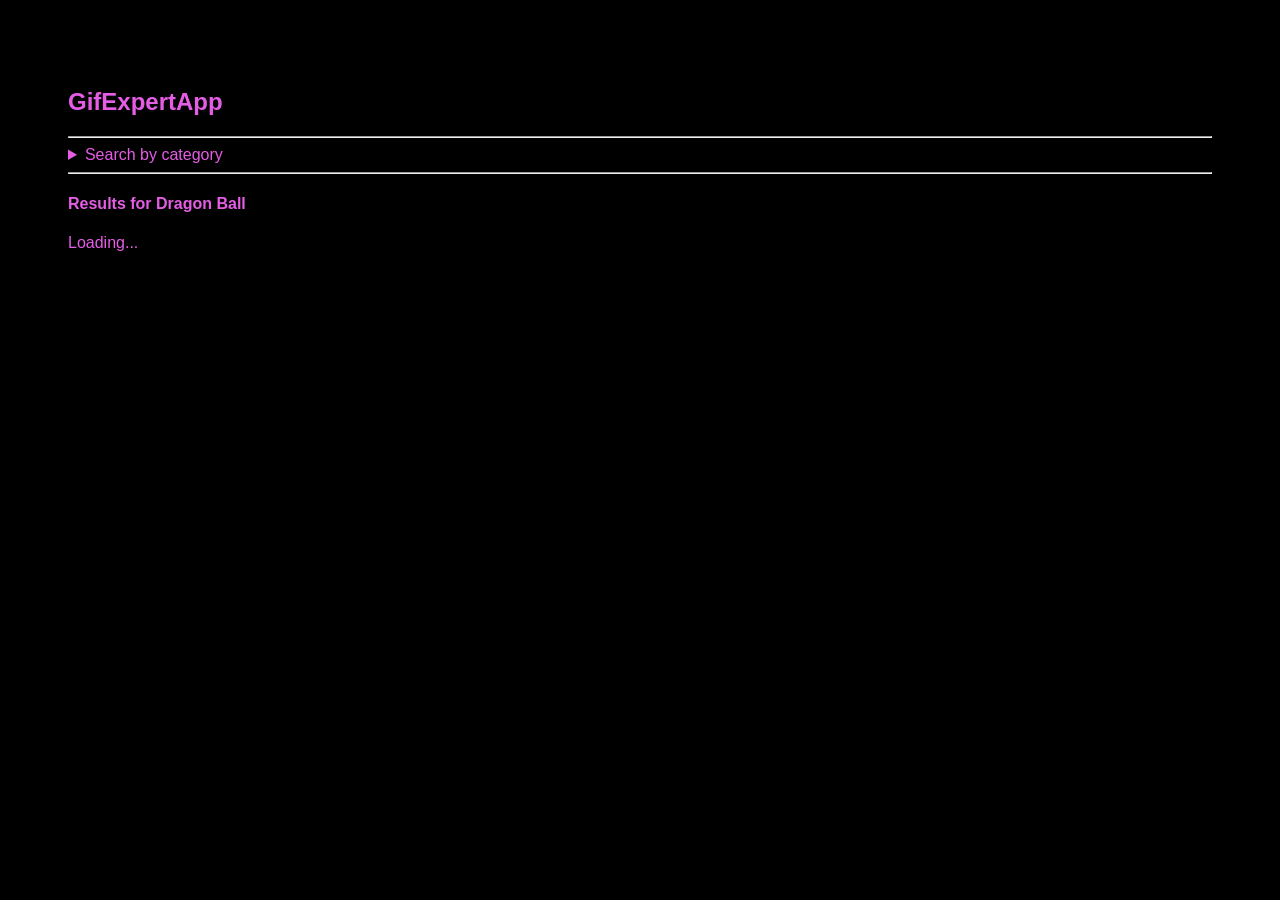
<file: docs/index.html>
<!doctype html>
<html lang="en">

<head>
    <meta charset="utf-8" />
    <link rel="icon" href="./favicon.ico" />
    <meta name="viewport" content="width=device-width,initial-scale=1" />
    <meta name="theme-color" content="#000000" />
    <meta name="description" content="Web site created using create-react-app" />
    <link rel="apple-touch-icon" href="./logo192.png" />
    <link rel="stylesheet" href="https://cdnjs.cloudflare.com/ajax/libs/animate.css/4.1.1/animate.min.css" />
    <title>React App</title>
    <link href="./static/css/main.d647bfb6.chunk.css" rel="stylesheet">
</head>

<body><noscript>You need to enable JavaScript to run this app.</noscript>
    <div id="root"></div>
    <script>!function (e) { function r(r) { for (var n, p, f = r[0], i = r[1], l = r[2], c = 0, s = []; c < f.length; c++)p = f[c], Object.prototype.hasOwnProperty.call(o, p) && o[p] && s.push(o[p][0]), o[p] = 0; for (n in i) Object.prototype.hasOwnProperty.call(i, n) && (e[n] = i[n]); for (a && a(r); s.length;)s.shift()(); return u.push.apply(u, l || []), t() } function t() { for (var e, r = 0; r < u.length; r++) { for (var t = u[r], n = !0, f = 1; f < t.length; f++) { var i = t[f]; 0 !== o[i] && (n = !1) } n && (u.splice(r--, 1), e = p(p.s = t[0])) } return e } var n = {}, o = { 1: 0 }, u = []; function p(r) { if (n[r]) return n[r].exports; var t = n[r] = { i: r, l: !1, exports: {} }; return e[r].call(t.exports, t, t.exports, p), t.l = !0, t.exports } p.m = e, p.c = n, p.d = function (e, r, t) { p.o(e, r) || Object.defineProperty(e, r, { enumerable: !0, get: t }) }, p.r = function (e) { "undefined" != typeof Symbol && Symbol.toStringTag && Object.defineProperty(e, Symbol.toStringTag, { value: "Module" }), Object.defineProperty(e, "__esModule", { value: !0 }) }, p.t = function (e, r) { if (1 & r && (e = p(e)), 8 & r) return e; if (4 & r && "object" == typeof e && e && e.__esModule) return e; var t = Object.create(null); if (p.r(t), Object.defineProperty(t, "default", { enumerable: !0, value: e }), 2 & r && "string" != typeof e) for (var n in e) p.d(t, n, function (r) { return e[r] }.bind(null, n)); return t }, p.n = function (e) { var r = e && e.__esModule ? function () { return e.default } : function () { return e }; return p.d(r, "a", r), r }, p.o = function (e, r) { return Object.prototype.hasOwnProperty.call(e, r) }, p.p = "/"; var f = this["webpackJsonpgif-expert-app"] = this["webpackJsonpgif-expert-app"] || [], i = f.push.bind(f); f.push = r, f = f.slice(); for (var l = 0; l < f.length; l++)r(f[l]); var a = i; t() }([])</script>
    <script src="./static/js/2.278d395c.chunk.js"></script>
    <script src="./static/js/main.adf39f0a.chunk.js"></script>
</body>

</html>
</file>
<file: docs/static/css/main.d647bfb6.chunk.css>
*{font-family:Arial,Helvetica,sans-serif}body{background-color:#000;color:#e45de4;padding:60px;height:100%}button{background-color:#e45de4;color:#000;padding:10px;border-radius:10px}input{padding:10px 0;border-radius:10px;color:#fff;background-color:#000;width:100%}.card,input{border:1px solid #e45de4}.card{align-content:center;border-radius:6px;margin:auto;height:100%;overflow:hidden}.card-header{background-color:#e45de4;color:#000;justify-content:center;padding:5px;font-weight:bolder}img{display:block;margin:auto;max-width:100%;max-height:100%;object-fit:cover}.categories{display:grid;grid-gap:1rem;gap:1rem;grid-auto-rows:15rem;grid-template-columns:repeat(auto-fill,minmax(15rem,1fr))}.searchContainer{box-shadow:coral}.searchForm{display:flex;flex-direction:column;justify-content:center;align-items:center}.inputSearch{width:100%;margin:10px}.buttonSearch{width:100%}
/*# sourceMappingURL=main.d647bfb6.chunk.css.map */
</file>
